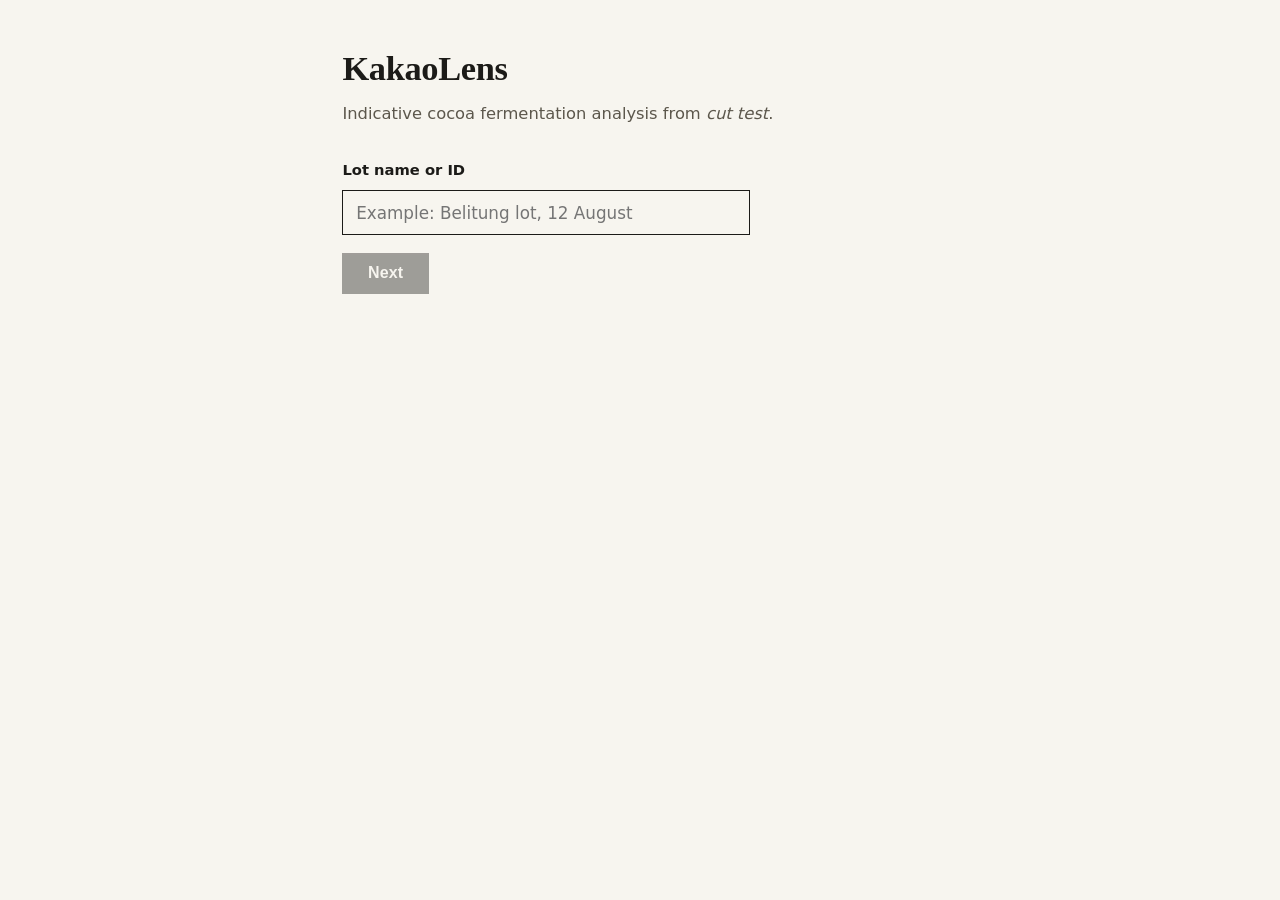
<file: frontend/mvp.html>
<!DOCTYPE html>
<html lang="en">
<head>
<meta charset="utf-8">
<meta name="viewport" content="width=device-width, initial-scale=1">
<title>KakaoLens</title>
<style>
  :root {
    --paper: #f7f5ef;
    --ink: #1c1b18;
    --muted: #5c574c;
    --rule: #d8d2c2;
    --green: #2f6b4a;
    --red: #96371f;
    --alert-ink: #6e2712;
    --alert-bg: #f5e1da;
    /* exact colors drawn by backend/main.py _annotate(), legend colors must match these precisely */
    --anot-green: #00c800;
    --anot-red: #ff0000;
  }

  * { box-sizing: border-box; }

  body {
    font-family: system-ui, -apple-system, "Segoe UI", sans-serif;
    background: var(--paper);
    color: var(--ink);
    max-width: 640px;
    margin: 0 auto;
    padding: 2.6rem 1.4rem 4rem;
    line-height: 1.55;
    font-size: 16px;
    overflow-wrap: break-word;
    overflow-x: hidden;
  }

  .sr-only {
    position: absolute; width: 1px; height: 1px;
    padding: 0; margin: -1px; overflow: hidden;
    clip: rect(0,0,0,0); white-space: nowrap; border: 0;
  }

  h1 {
    font-family: ui-serif, Georgia, "Iowan Old Style", "Times New Roman", serif;
    font-size: 2.15rem;
    font-weight: 600;
    letter-spacing: -.01em;
    margin: 0 0 .35rem;
  }
  .sub {
    color: var(--muted);
    font-size: 1.02rem;
    margin: 0 0 2.1rem;
  }

  /* View A (inserting  lot information) */
  #view-a { max-width: 40ch; }
  .label-lot {
    display: block;
    font-size: .92rem;
    font-weight: 600;
    margin-bottom: .5rem;
  }
  input#nama-lot {
    width: 100%;
    font-size: 1.05rem;
    padding: .72rem .8rem;
    border: 1px solid var(--ink);
    background: var(--paper);
    color: var(--ink);
    font-family: inherit;
    margin-bottom: 1.1rem;
  }
  input#nama-lot:focus-visible { outline: 2px solid var(--green); outline-offset: 1px; }

  button#lanjut {
    padding: .72rem 1.6rem;
    font-size: 1rem;
    font-weight: 600;
    letter-spacing: .01em;
    background: var(--ink);
    color: var(--paper);
    border: none;
    cursor: pointer;
  }
  button#lanjut:hover:not(:disabled) { background: var(--green); }
  button#lanjut:disabled { opacity: .4; cursor: not-allowed; }

  /* View B (uploading photo and analysis results) */
  #header-lot {
    font-family: ui-serif, Georgia, serif;
    font-size: 1.3rem;
    font-weight: 600;
    margin: 0 0 1.3rem;
    padding-bottom: 1rem;
    border-bottom: 1px solid var(--rule);
  }

  .petunjuk {
    color: var(--muted);
    font-size: .95rem;
    margin: 0 0 1.6rem;
  }

  .unggah {
    display: flex;
    flex-wrap: wrap;
    align-items: center;
    gap: .9rem;
    margin-bottom: .3rem;
  }

  label.pilih-file {
    display: inline-block;
    padding: .68rem 1.1rem;
    border: 1px solid var(--ink);
    font-size: .95rem;
    font-weight: 500;
    cursor: pointer;
    background: transparent;
    color: var(--ink);
  }
  label.pilih-file:hover { background: var(--ink); color: var(--paper); }
  input#files:focus-visible + label.pilih-file { outline: 2px solid var(--green); outline-offset: 2px; }

  #nama-file-terpilih {
    color: var(--muted);
    font-size: .9rem;
    flex: 1 1 auto;
  }

  #daftar-foto-dipilih {
    list-style: none;
    padding: 0;
    margin: .5rem 0 1.6rem;
    font-size: .85rem;
    color: var(--muted);
  }
  #daftar-foto-dipilih li { margin: .2rem 0; }

  .checklist {
    border: 1px solid var(--rule);
    padding: 1rem 1.2rem;
    margin: 0 0 1.6rem;
  }
  .checklist-judul {
    font-weight: 600;
    font-size: .92rem;
    margin: 0 0 .5rem;
  }
  .checklist ul {
    margin: 0;
    padding-left: 1.1rem;
    font-size: .9rem;
    color: var(--muted);
  }
  .checklist li { margin: .3rem 0; }

  .validasi-error {
    color: var(--red);
    font-weight: 600;
    font-size: .92rem;
    margin: 0 0 1rem;
    display: none;
  }

  .tombol-aksi {
    display: flex;
    flex-wrap: wrap;
    gap: .8rem;
    padding-bottom: 1.7rem;
    border-bottom: 1px solid var(--rule);
    margin-bottom: .3rem;
  }

  button#kirim {
    padding: .72rem 1.5rem;
    font-size: 1rem;
    font-weight: 600;
    letter-spacing: .01em;
    background: var(--ink);
    color: var(--paper);
    border: none;
    cursor: pointer;
  }
  button#kirim:hover:not(:disabled) { background: var(--green); }
  button#kirim:disabled { opacity: .45; cursor: wait; }

  button#hapus-semua {
    padding: .72rem 1.3rem;
    font-size: .95rem;
    font-weight: 500;
    background: transparent;
    color: var(--muted);
    border: 1px solid var(--rule);
    cursor: pointer;
  }
  button#hapus-semua:hover { border-color: var(--ink); color: var(--ink); }

  #status-memuat { display: none; margin: 1.4rem 0; }
  #teks-memuat { font-size: .95rem; color: var(--muted); margin: 0; }

  #area-hasil { margin-top: 2.2rem; }

  .peringatan {
    background: var(--alert-bg);
    border-left: 3px solid var(--alert-ink);
    padding: 1rem 1.1rem;
    margin: 0 0 1.8rem;
  }
  .peringatan p {
    display: flex;
    align-items: flex-start;
    gap: .6rem;
    margin: .5rem 0;
    font-weight: 600;
    color: var(--alert-ink);
    font-size: .98rem;
  }
  .peringatan .tanda {
    flex-shrink: 0;
    width: 1.1rem; height: 1.1rem;
    border: 1.5px solid var(--alert-ink);
    border-radius: 50%;
    display: flex; align-items: center; justify-content: center;
    font-size: .72rem;
    margin-top: .1rem;
  }

  section#hasil-utama { display: none; }
  #header-hasil {
    font-family: ui-serif, Georgia, serif;
    font-size: 1.2rem;
    font-weight: 500;
    color: var(--muted);
    margin: 0 0 .4rem;
  }

  .baris-kelas {
    display: flex;
    justify-content: space-between;
    align-items: baseline;
    padding: .95rem 0;
    border-top: 1px solid var(--rule);
  }
  .baris-kelas:last-of-type { border-bottom: 1px solid var(--rule); }
  .nama-kelas { font-size: 1.05rem; font-weight: 500; }
  .angka-kelas {
    font-family: ui-serif, Georgia, serif;
    font-size: 2.5rem;
    font-weight: 600;
    font-variant-numeric: tabular-nums;
  }
  .persen-kelas { font-size: 1rem; color: var(--muted); margin-left: .5rem; }
  .baris-kelas.fermented .angka-kelas { color: var(--green); }
  .baris-kelas.poorly_fermented .angka-kelas { color: var(--red); }

  .bar-proporsi {
    display: flex;
    height: 6px;
    background: var(--rule);
    margin: 1.2rem 0 1.5rem;
  }
  .isi-fermented { background: var(--green); }
  .isi-poorly { background: var(--red); }

  #info-sampel {
    display: none;
    margin-top: 1.6rem;
    font-size: .85rem;
    color: var(--muted);
  }
  #info-sampel p { margin: .5rem 0; }
  #info-jumlah-dianalisis { font-weight: 600; color: var(--ink); }

  section#galeri { display: none; margin-top: 2.8rem; padding-top: 1.7rem; border-top: 1px solid var(--rule); }
  .galeri-judul {
    font-size: .8rem;
    text-transform: uppercase;
    letter-spacing: .08em;
    color: var(--muted);
    margin: 0 0 1.1rem;
  }
  .gambar-wrap {
    display: flex;
    align-items: center;
    gap: .6rem;
    touch-action: pan-y;
  }
  .gambar-wrap img {
    max-width: 100%;
    min-width: 0;
    flex: 1 1 auto;
    height: auto;
    border: 1px solid var(--rule);
    display: block;
    margin: 0 auto;
  }
  .nav-foto {
    flex-shrink: 0;
    width: 2.2rem; height: 2.2rem;
    border: 1px solid var(--ink);
    background: transparent;
    color: var(--ink);
    font-size: 1.1rem;
    cursor: pointer;
    display: flex; align-items: center; justify-content: center;
  }
  .nav-foto:hover:not(:disabled) { background: var(--ink); color: var(--paper); }
  .nav-foto:disabled { opacity: .3; cursor: default; }

  #posisi-foto {
    text-align: center;
    font-size: .78rem;
    letter-spacing: .07em;
    text-transform: uppercase;
    color: var(--muted);
    margin: .9rem 0 0;
  }
  #nama-foto {
    text-align: center;
    font-size: .92rem;
    font-weight: 500;
    margin: .5rem 0 .1rem;
    word-break: break-word;
  }
  .legenda {
    text-align: center;
    font-size: .85rem;
    color: var(--muted);
    display: flex;
    flex-wrap: wrap;
    justify-content: center;
    gap: .35rem 1.1rem;
    margin: .9rem 0 .2rem;
  }
  .kotak {
    display: inline-block;
    width: .7rem; height: .7rem;
    margin-right: .35rem;
    vertical-align: -1px;
    border: 1px solid rgba(0,0,0,.35);
  }
  .kotak.hijau { background: var(--anot-green); }
  .kotak.merah { background: var(--anot-red); }

  #catatan-curiga {
    display: none;
    text-align: center;
    font-size: .88rem;
    font-weight: 600;
    color: var(--alert-ink);
    margin: .9rem auto 0;
    max-width: 46ch;
  }

  #catatan-rincian {
    display: none;
    text-align: center;
    font-size: .85rem;
    color: var(--muted);
    margin: .6rem auto 0;
    max-width: 46ch;
  }

  #disclaimer {
    display: none;
    margin-top: 2.8rem;
    padding-top: 1.3rem;
    border-top: 1px solid var(--rule);
    font-size: .82rem;
    color: var(--muted);
  }

  button#lot-baru {
    display: none;
    margin-top: 2.4rem;
    padding: .72rem 1.5rem;
    font-size: .95rem;
    font-weight: 600;
    background: transparent;
    color: var(--ink);
    border: 1px solid var(--ink);
    cursor: pointer;
  }
  button#lot-baru:hover { background: var(--ink); color: var(--paper); }
</style>
</head>
<body>

<h1>KakaoLens</h1>
<p class="sub">Indicative cocoa fermentation analysis from <em>cut test</em>.</p>

<div id="view-a">
  <label class="label-lot" for="nama-lot">Lot name or ID</label>
  <input type="text" id="nama-lot" placeholder="Example: Belitung lot, 12 August" autocomplete="off">
  <div>
    <button id="lanjut" disabled>Next</button>
  </div>
</div>

<div id="view-b" style="display:none">
  <h2 id="header-lot"></h2>

  <p class="petunjuk">
    Upload multiple photos to represent one lot.
    Results from all photos are combined to show the lot’s fermentation composition.
  </p>

  <div class="unggah">
    <input type="file" id="files" accept="image/*" multiple class="sr-only">
    <label for="files" class="pilih-file">Choose photos</label>
    <span id="nama-file-terpilih">No photos selected</span>
  </div>
  <ul id="daftar-foto-dipilih"></ul>

  <div class="checklist">
    <p class="checklist-judul">Before uploading:</p>
    <ul>
      <li>Make sure the bean interiors or cotyledons are clearly visible</li>
      <li>Use adequate, even lighting</li>
      <li>Leave space between beans so they do not touch or overlap</li>
      <li>Take a close photo so beans are clearly visible and remain within the frame</li>
      <li>Use a plain, matte white background such as HVS paper or kitchen paper, without patterns or writing</li>
      <li>Use a cut-test sample</li>
    </ul>
  </div>

  <p class="validasi-error" id="validasi-error" role="alert"></p>

  <div class="tombol-aksi">
    <button id="kirim">Analyze</button>
    <button id="hapus-semua">Delete all photos</button>
  </div>

  <div id="status-memuat">
    <p id="teks-memuat"></p>
  </div>

  <div id="area-hasil">
    <div id="blocking-container"></div>

    <section id="hasil-utama">
      <h2 id="header-hasil"></h2>

      <div id="baris-fermented" class="baris-kelas fermented">
        <span class="nama-kelas" id="nama-fermented"></span>
        <span><span class="angka-kelas" id="angka-fermented"></span><span class="persen-kelas" id="persen-fermented"></span></span>
      </div>
      <div id="baris-poorly" class="baris-kelas poorly_fermented">
        <span class="nama-kelas" id="nama-poorly"></span>
        <span><span class="angka-kelas" id="angka-poorly"></span><span class="persen-kelas" id="persen-poorly"></span></span>
      </div>

      <div class="bar-proporsi">
        <div class="isi-fermented" id="bar-fermented"></div>
        <div class="isi-poorly" id="bar-poorly"></div>
      </div>
    </section>

    <div id="info-sampel">
      <p id="info-jumlah-dianalisis"></p>
      <p>This sample is smaller than the 300-bean sampling reference in SNI 2323:2008. Smaller samples may be less representative of the whole lot.</p>
      <p>The percentages are indicative and describe the successfully analyzed sample.</p>
      <p id="info-tidak-terbaca"></p>
    </div>

    <section id="galeri">
      <p class="galeri-judul">Detection results</p>
      <div class="gambar-wrap">
        <button class="nav-foto" id="foto-sebelumnya" aria-label="Previous photo">&#8249;</button>
        <img id="foto-img" alt="Annotated cut-test photo">
        <button class="nav-foto" id="foto-berikutnya" aria-label="Next photo">&#8250;</button>
      </div>
      <p id="posisi-foto"></p>
      <p id="nama-foto"></p>
      <p class="legenda" id="legenda">
        <span><span class="kotak hijau"></span><span id="legenda-hijau-label"></span></span>
        <span><span class="kotak merah"></span><span id="legenda-merah-label"></span></span>
      </p>
      <p id="catatan-curiga"></p>
      <p id="catatan-rincian"></p>
    </section>

    <footer id="disclaimer"></footer>

    <button id="lot-baru">New lot analysis</button>
  </div>
</div>

<script>
const el = (id) => document.getElementById(id);

//mirrors the server's own upload limits, so bad input is caught before a slow upload starts
const MAX_FILES = 10;
const MAX_FILE_BYTES = 12 * 1024 * 1024;
const MAX_TOTAL_BYTES = 60 * 1024 * 1024;

//response shape carries no display labels, so this is the one place the wording lives
const LABEL_ID = { fermented: "Well fermented", poorly_fermented: "Poorly fermented" };
el("legenda-hijau-label").textContent = LABEL_ID.fermented;
el("legenda-merah-label").textContent = LABEL_ID.poorly_fermented;

let namaLot = "";
let fotoArray = [];
let perFotoData = [];
let indeksFoto = 0;

//Switch from lot name input view (View A) to photo upload view (View B)

el("nama-lot").addEventListener("input", () => {
  el("lanjut").disabled = el("nama-lot").value.trim().length === 0;
});

el("lanjut").onclick = () => {
  namaLot = el("nama-lot").value.trim();
  if (!namaLot) return;
  el("header-lot").textContent = `Lot: ${namaLot}`;
  el("view-a").style.display = "none";
  el("view-b").style.display = "block";
};

//file selection (persistent array, append only)

function renderDaftarFoto() {
  const label = el("nama-file-terpilih");
  const daftar = el("daftar-foto-dipilih");
  daftar.innerHTML = "";
  if (!fotoArray.length) {
    label.textContent = "No photos selected";
    return;
  }
  label.textContent = `${fotoArray.length} photos selected`;
  for (const f of fotoArray) {
    const li = document.createElement("li");
    li.textContent = f.name;
    daftar.appendChild(li);
  }
}

el("files").addEventListener("change", () => {
  for (const f of el("files").files) fotoArray.push(f);
  el("files").value = ""; //clear native picker so the same file can be re-added and change fires again
  if (el("hasil-utama").style.display === "block") sembunyikanHasil();
  renderDaftarFoto();
});

el("hapus-semua").onclick = () => {
  fotoArray = [];
  el("files").value = "";
  renderDaftarFoto();
  el("validasi-error").style.display = "none";
};

function validasiFile(files) {
  if (!files.length) return "Select at least one photo first.";
  if (files.length > MAX_FILES) return `Maximum ${MAX_FILES} photos per upload; ${files.length} selected.`;
  let total = 0;
  for (const f of files) {
    if (f.size > MAX_FILE_BYTES) return `'${f.name}' exceeds ${MAX_FILE_BYTES / (1024 * 1024)} MB.`;
    total += f.size;
  }
  if (total > MAX_TOTAL_BYTES) return `The total photo size (${(total / (1024 * 1024)).toFixed(1)} MB) exceeds the ${MAX_TOTAL_BYTES / (1024 * 1024)} MB limit.`;
  return null;
}

//render the result

function sembunyikanHasil() {
  el("blocking-container").innerHTML = "";
  el("hasil-utama").style.display = "none";
  el("info-sampel").style.display = "none";
  el("galeri").style.display = "none";
  el("disclaimer").style.display = "none";
  el("lot-baru").style.display = "none";
}

function tampilkanBlocking(daftar) {
  const wrap = el("blocking-container");
  wrap.innerHTML = "";
  if (!daftar || !daftar.length) return;
  const blok = document.createElement("div");
  blok.className = "peringatan";
  for (const pesan of daftar) {
    const p = document.createElement("p");
    const tanda = document.createElement("span");
    tanda.className = "tanda";
    tanda.textContent = "!";
    tanda.setAttribute("aria-hidden", "true");
    const teks = document.createElement("span");
    teks.textContent = pesan; //server supplied text, we dont use innerHTML
    p.append(tanda, teks);
    blok.appendChild(p);
  }
  wrap.appendChild(blok);
}

function tampilkanHasil(ringkasan) {
  el("header-hasil").textContent = `Results: ${namaLot}, ${ringkasan.n_foto} photos`;

  const jumlah = ringkasan.jumlah;
  const persen = ringkasan.persen;

  el("nama-fermented").textContent = LABEL_ID.fermented;
  el("angka-fermented").textContent = jumlah.fermented;
  el("persen-fermented").textContent = `(${persen.fermented}%)`;

  el("nama-poorly").textContent = LABEL_ID.poorly_fermented;
  el("angka-poorly").textContent = jumlah.poorly_fermented;
  el("persen-poorly").textContent = `(${persen.poorly_fermented}%)`;

  el("bar-fermented").style.width = persen.fermented + "%";
  el("bar-poorly").style.width = persen.poorly_fermented + "%";

  el("hasil-utama").style.display = "block";

  el("info-jumlah-dianalisis").textContent = `Beans analyzed: ${ringkasan.n_terbaca}`;
  const infoTidakTerbaca = el("info-tidak-terbaca");
  if (ringkasan.n_tidak_terbaca > 0) {
    infoTidakTerbaca.textContent = `${ringkasan.n_tidak_terbaca} detected objects were excluded because they did not meet the analysis criteria.`;
    infoTidakTerbaca.style.display = "block";
  } else {
    infoTidakTerbaca.style.display = "none";
  }
  el("info-sampel").style.display = "block";

  el("disclaimer").textContent = ringkasan.disclaimer;
  el("disclaimer").style.display = "block";
}

function tampilkanFoto(i) {
  const f = perFotoData[i];
  el("foto-img").src = "data:image/jpeg;base64," + f.gambar;
  el("nama-foto").textContent = f.nama;

  const banyak = perFotoData.length;
  const adaBeberapa = banyak > 1;
  el("posisi-foto").style.display = adaBeberapa ? "block" : "none";
  el("foto-sebelumnya").style.display = adaBeberapa ? "flex" : "none";
  el("foto-berikutnya").style.display = adaBeberapa ? "flex" : "none";
  if (adaBeberapa) el("posisi-foto").textContent = `Photo ${i + 1} / ${banyak}`;

  el("foto-sebelumnya").disabled = i === 0;
  el("foto-berikutnya").disabled = i === banyak - 1;

  const curiga = el("catatan-curiga");
  if (f.segmentasi_curiga) {
    curiga.textContent = "Review this photo’s results; some beans may not have been counted.";
    curiga.style.display = "block";
  } else {
    curiga.style.display = "none";
  }

  //every photo cause breakdown: kena_tepi/gumpalan/serpihan are never counted here,
  //only explained, the aggregate unreadable count is shown separately in #info-tidak-terbaca.
  const rincian = el("catatan-rincian");
  const bagian = [];
  if (f.kena_tepi) bagian.push(`${f.kena_tepi} objects cut off at the image edge`);
  if (f.gumpalan) bagian.push(`${f.gumpalan} objects appear joined or overlapping`);
  if (f.serpihan) bagian.push(`${f.serpihan} objects identified as debris or fragments`);
  if (bagian.length) {
    rincian.textContent = `In this photo: ${bagian.join(", ")}.`;
    rincian.style.display = "block";
  } else {
    rincian.style.display = "none";
  }
}

function gantiFoto(delta) {
  const baru = indeksFoto + delta;
  if (baru < 0 || baru >= perFotoData.length) return;
  indeksFoto = baru;
  tampilkanFoto(indeksFoto);
}

el("foto-sebelumnya").onclick = () => gantiFoto(-1);
el("foto-berikutnya").onclick = () => gantiFoto(1);

//swipe support for touch screens; the buttons above remain the primary control
let sentuhMulaiX = null;
const wrapGambar = document.querySelector(".gambar-wrap");
wrapGambar.addEventListener("touchstart", (e) => { sentuhMulaiX = e.touches[0].clientX; });
wrapGambar.addEventListener("touchend", (e) => {
  if (sentuhMulaiX === null) return;
  const delta = e.changedTouches[0].clientX - sentuhMulaiX;
  if (Math.abs(delta) > 40) gantiFoto(delta < 0 ? 1 : -1);
  sentuhMulaiX = null;
});

function tampilkanGaleri(daftarFoto) {
  perFotoData = daftarFoto;
  indeksFoto = 0;
  if (!perFotoData.length) {
    el("galeri").style.display = "none";
    return;
  }
  tampilkanFoto(0);
  el("galeri").style.display = "block";
}

async function ambilPesanKesalahan(res) {
  try {
    const data = await res.json();
    if (data && data.detail) return data.detail;
  } catch (e) {
    //response body isn't JSON, e.g. nginx's own 413 page
  }
  if (res.status === 413) return "The upload is too large. Reduce the number or size of the photos.";
  return `Unable to process the request (status ${res.status}).`;
}

el("kirim").onclick = async () => {
  const pesanValidasi = validasiFile(fotoArray);
  const kotakValidasi = el("validasi-error");

  if (pesanValidasi) {
    kotakValidasi.textContent = pesanValidasi;
    kotakValidasi.style.display = "block";
    return;
  }
  kotakValidasi.style.display = "none";

  const fd = new FormData();
  for (const f of fotoArray) fd.append("files", f); //append in a loop, not set, or only one file survives

  sembunyikanHasil();
  const tombolKirim = el("kirim");
  tombolKirim.disabled = true;
  tombolKirim.textContent = "Analyzing…";
  el("teks-memuat").textContent = `Processing ${fotoArray.length} photos…`;
  el("status-memuat").style.display = "block";

  try {
    //no client side timeout: nginx allows 300s per request for CPU inference
    const res = await fetch("/api/analyze", { method: "POST", body: fd });

    if (!res.ok) {
      tampilkanBlocking([await ambilPesanKesalahan(res)]);
      return;
    }

    const data = await res.json();
    tampilkanBlocking(data.blocking_warning);
    tampilkanHasil(data.ringkasan);
    tampilkanGaleri(data.per_foto);
    el("lot-baru").style.display = "inline-block";
    el("hasil-utama").scrollIntoView({ behavior: "smooth" });

  } catch (e) {
    tampilkanBlocking(["Unable to connect to the server: " + e.message]);
  } finally {
    el("status-memuat").style.display = "none";
    tombolKirim.disabled = false;
    tombolKirim.textContent = "Analyze";
  }
};

//reset back to View A

el("lot-baru").onclick = () => {
  namaLot = "";
  fotoArray = [];
  perFotoData = [];
  indeksFoto = 0;

  el("nama-lot").value = "";
  el("lanjut").disabled = true;
  el("files").value = "";
  renderDaftarFoto();
  el("validasi-error").style.display = "none";
  sembunyikanHasil();

  el("view-b").style.display = "none";
  el("view-a").style.display = "block";
};
</script>

</body>
</html>
</file>
